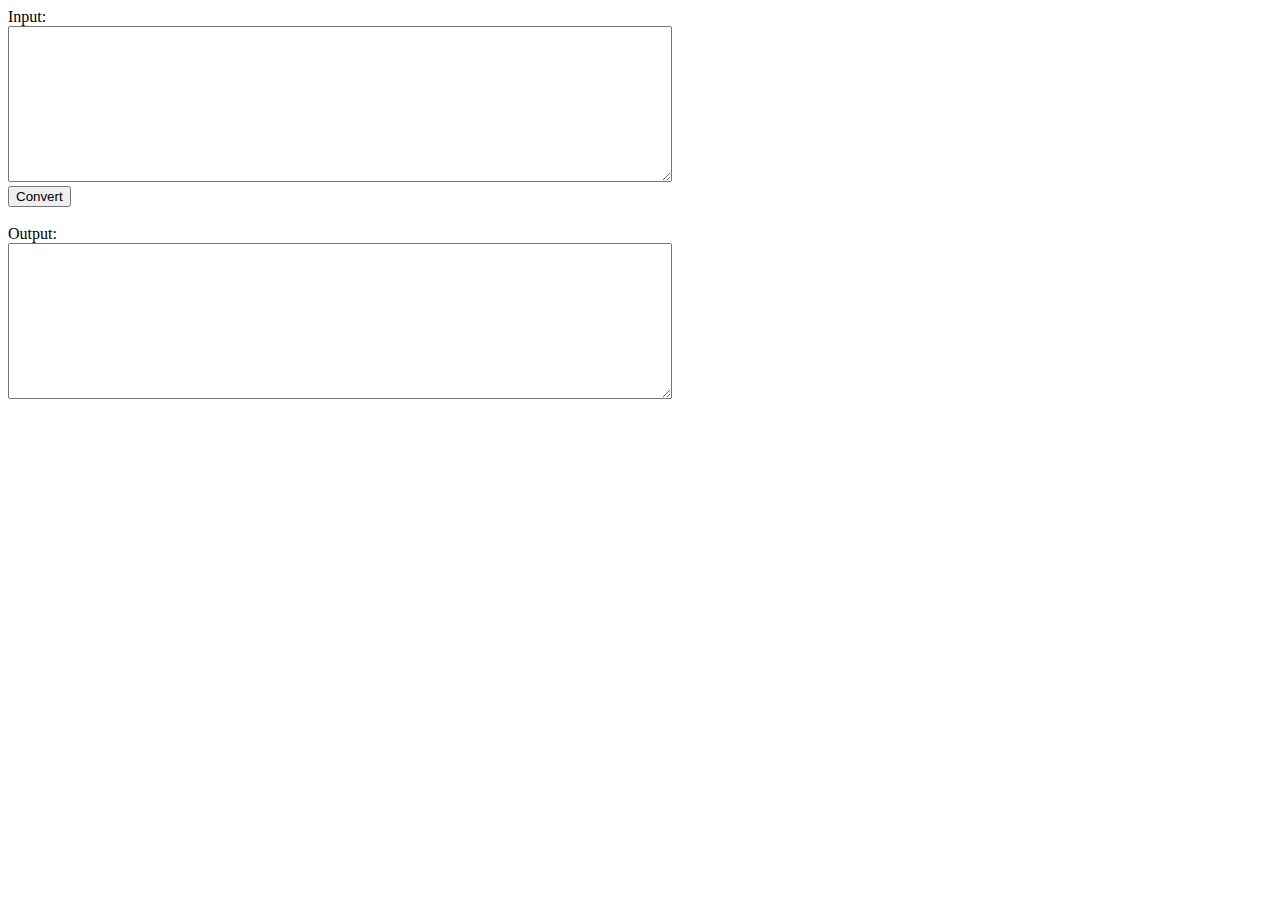
<file: tools/script-to-code-dialog.html>
<!DOCTYPE html>
<html>
	<head>
		<title>Script to Code Dialog</title>
	</head>
	<body>
		Input: <br />
		<textarea id="input" cols="80" rows="10"></textarea> <br />
		<input id="button" type="button" value="Convert" /> <br />
		<br />
		Output: <br />
		<textarea id="output" cols="80" rows="10"></textarea>
		
		<script>

	var getSpeech = function (line) {
		var colonIndex = line.indexOf(':');
		return line.substring(colonIndex + 1);
	};

	var getName = function (line) {
		var colonIndex = line.indexOf(':');
		return line.substring(0, colonIndex);
	};

	var removeEmptyLines = function (lines) {
		for (var i = 0; i < lines.length; i++) {
			var line = lines[i];
			if (line.length < 1) {
				lines.splice(i, 1);
			}
		};
	};

	var splitByLine = function (input) {
		return input.split('\n');
	};

	var convert = function () {
		var input = document.getElementById('input').value;

		var lines = splitByLine(input);
		removeEmptyLines(lines);

		var dialog = [];
		for (var i = 0; i < lines.length; i++) 	{
			var line = lines[i];
			var name = getName(line);
			dialog.push(name);
			var speech = getSpeech(line);
			dialog.push(speech);
		}

		var output = JSON.stringify(dialog, null, '\t');

		document.getElementById('output').value = output;
	};



	var button = document.getElementById('button');
	button.onclick = convert;

		</script>
	</body>
</html>
</file>
